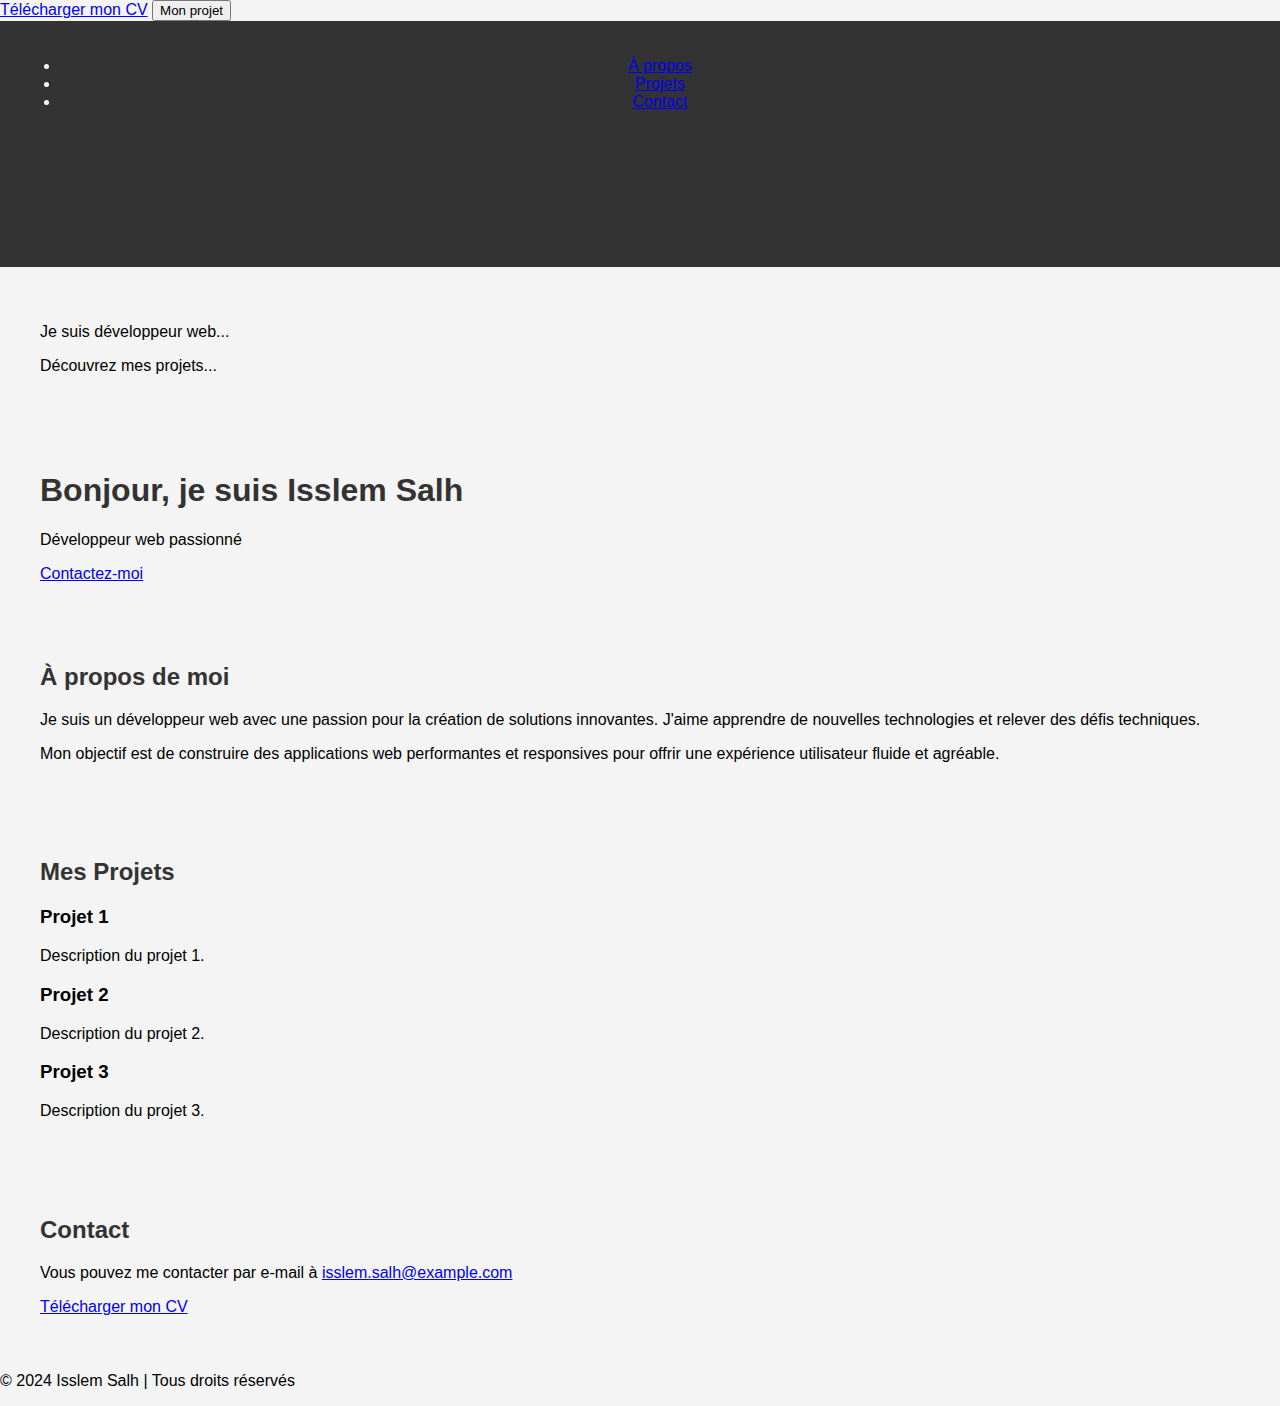
<file: index.html>
<!DOCTYPE html>
<html lang="fr">
<head>
    
<link href="https://cdn.jsdelivr.net/npm/bootstrap@5.3.0-alpha1/dist/css/bootstrap.min.css" rel="stylesheet" integrity="sha384-KyZXEJ6j4v2z4XfEZXiB9keTZjscdUkr7AAdeCwBzD6e5o4yB4mj8nZj0fA4EAX8" crossorigin="anonymous">
<script src="https://cdn.jsdelivr.net/npm/bootstrap@5.3.0-alpha1/dist/js/bootstrap.bundle.min.js" integrity="sha384-3L4lY01Uz5oiG5HhZkzdzpS12sG3/J1rB4Afa/Y9Dk9dCT3F5tYhVsZcZ0gftPfz" crossorigin="anonymous"></script>
<a href="cv.pdf.pdf" class="btn btn-success" download="CV_Isslem_Salh">Télécharger mon CV</a>

    <meta charset="UTF-8">
    <meta name="viewport" content="width=device-width, initial-scale=1.0">
    <meta http-equiv="X-UA-Compatible" content="ie=edge">
    <title>Portfolio d'Isslem Salh</title>
    <link rel="stylesheet" href="style.css">

</head>
<body>
    <button class="btn btn-primary">Mon projet</button>

    <header>
        <nav>
            <ul>
                <li><a href="#about">À propos</a></li>
                <li><a href="#projects">Projets</a></li>
                <li><a href="#contact">Contact</a></li>
            </ul>
        </nav>
    </header>
    <div class="container">
        <header class="row">
          <div class="col text-center">
            <h1>Bienvenue sur mon portfolio</h1>
          </div>
        </header>
      
        <section class="row">
          <div class="col-md-6 col-sm-12">
            <p>Je suis développeur web...</p>
          </div>
          <div class="col-md-6 col-sm-12">
            <p>Découvrez mes projets...</p>
          </div>
        </section>
      </div>
      

    <section id="hero">
        <div class="hero-content">
            <h1>Bonjour, je suis Isslem Salh</h1>
            <p>Développeur web passionné</p>
            <a href="#contact" class="btn-contact">Contactez-moi</a>
        </div>
    </section>

    <section id="about">
        <h2>À propos de moi</h2>
        <p>Je suis un développeur web avec une passion pour la création de solutions innovantes. J'aime apprendre de nouvelles technologies et relever des défis techniques.</p>
        <p>Mon objectif est de construire des applications web performantes et responsives pour offrir une expérience utilisateur fluide et agréable.</p>
    </section>

    <section id="projects">
        <h2>Mes Projets</h2>
        <div class="projects-grid">
            <div class="project">
                <h3>Projet 1</h3>
                <p>Description du projet 1.</p>
            </div>
            <div class="project">
                <h3>Projet 2</h3>
                <p>Description du projet 2.</p>
            </div>
            <div class="project">
                <h3>Projet 3</h3>
                <p>Description du projet 3.</p>
            </div>
        </div>
    </section>

    <section id="contact">
        <h2>Contact</h2>
        <p>Vous pouvez me contacter par e-mail à <a href="mailto:isslem.salh@example.com">isslem.salh@example.com</a></p>
        <p><a href="CV-Isslem-Salh.pdf" download>Télécharger mon CV</a></p>
    </section>

    <footer>
        <p>&copy; 2024 Isslem Salh | Tous droits réservés</p>
    </footer>
</body>
</html>
</file>
<file: style.css>
/* style.css */

body {
    font-family: Arial, sans-serif;
    margin: 0;
    padding: 0;
    background-color: #f4f4f4;
  }
  
  header {
    background-color: #333;
    color: white;
    padding: 20px;
    text-align: center;
  }
  
  section {
    padding: 20px;
    margin: 20px;
  }
  
  h1, h2 {
    font-family: 'Helvetica', sans-serif;
    color: #333;
  }
  
  .portfolio-item {
    display: flex;
    flex-wrap: wrap;
    justify-content: space-between;
  }
  
  .portfolio-item img {
    max-width: 100%;
    height: auto;
  }
</file>
